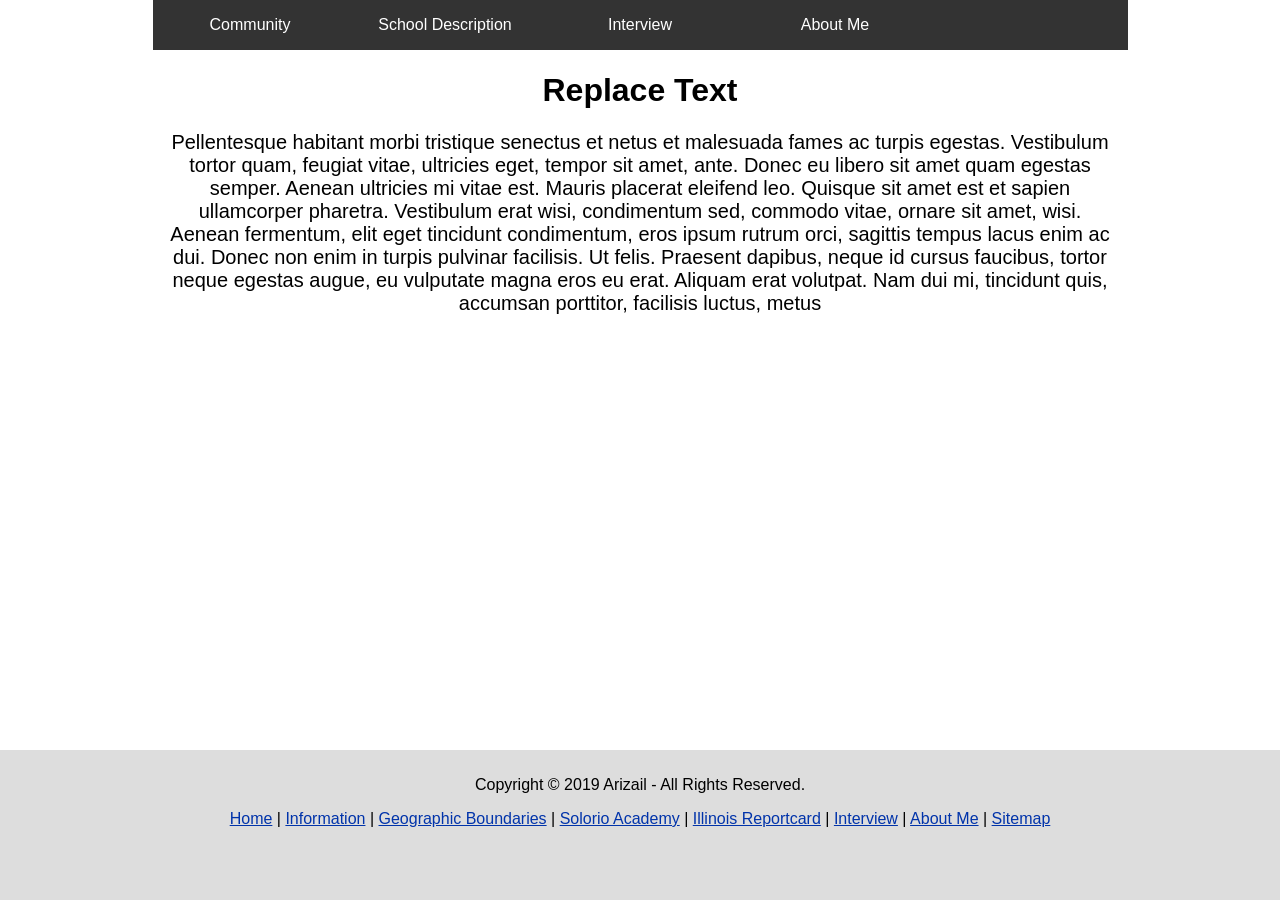
<file: Geographic_Boundries.html>
<!DOCTYPE html PUBLIC "-//W3C//DTD XHTML 1.0 Transitional//EN" "http://www.w3.org/TR/xhtml1/DTD/xhtml1-transitional.dtd">
<html xmlns="http://www.w3.org/1999/xhtml" xml:lang="en" lang="en">
<head>
<title>Arizail | Home</title>
<link href="css/styles.css" rel="stylesheet"/>
<meta http-equiv="Content-Type" content="text/html; charset=utf-8"/> 
</head>



<body> <!--WHAT YOU SEE-->
	
	<div class="nav"> <!--NAVIGATION-->

        <div class="dropdown"> <!--START OF COMMUNITY-->
			<button class="dropbtn">Community</button>
				<div class="dropdown-content">
			  		<a href="Information.html">Information</a>
			  		<a href="Geographic_Boundaries.html">Geographic Boundaries</a>
				</div>
		</div> <!--END OF COMMUNITY-->

		<div class="dropdown"> <!--START OF SchoolDescription-->
			<button class="dropbtn">School Description</button>
				<div class="dropdown-content">
			  		<a href="https://www.solorioacademy.org/">School Website</a>
			  		<a href="https://www.illinoisreportcard.com/School.aspx?schoolid=150162990250859">Illinois Reportcard</a>
		
				</div> <!--END OF SchoolDescription-->
		</div>  
		<a href="Interview.html">Interview</a>
		<a href="About_Me.html">About Me</a>
  		</div> <!--END OF NAVIGATION-->
	
	<div class="page">
	
	<div class="content">
		<h1>Replace Text</h1>
		<p>Pellentesque habitant morbi tristique senectus et netus et malesuada fames ac turpis egestas. Vestibulum tortor quam, feugiat vitae, ultricies eget, tempor sit amet, ante. Donec eu libero sit amet quam egestas semper. Aenean ultricies mi vitae est. Mauris placerat eleifend leo. Quisque sit amet est et sapien ullamcorper pharetra. Vestibulum erat wisi, condimentum sed, commodo vitae, ornare sit amet, wisi. Aenean fermentum, elit eget tincidunt condimentum, eros ipsum rutrum orci, sagittis tempus lacus enim ac dui. Donec non enim in turpis pulvinar facilisis. Ut felis. Praesent dapibus, neque id cursus faucibus, tortor neque egestas augue, eu vulputate magna eros eu erat. Aliquam erat volutpat. Nam dui mi, tincidunt quis, accumsan porttitor, facilisis luctus, metus</p>

	</div>
	</div>
	<div class="footer">
	<p>Copyright © 2019 Arizail - All Rights Reserved.</p>
	<p>
		<a href="index.html">Home</a> |
		<a href="Information.html">Information</a> |
		<a href="Geographic_Boundaries.html">Geographic Boundaries</a> |
		<a href="https://www.solorioacademy.org/">Solorio Academy</a> |
		<a href="https://www.illinoisreportcard.com/School.aspx?schoolid=150162990250859">Illinois Reportcard</a> |
		<a href="Interview.html">Interview</a> |
		<a href="About_Me.html">About Me</a> |
		<a href="sitemap.html">Sitemap</a> 

	</p>


</body>
</html>
</file>
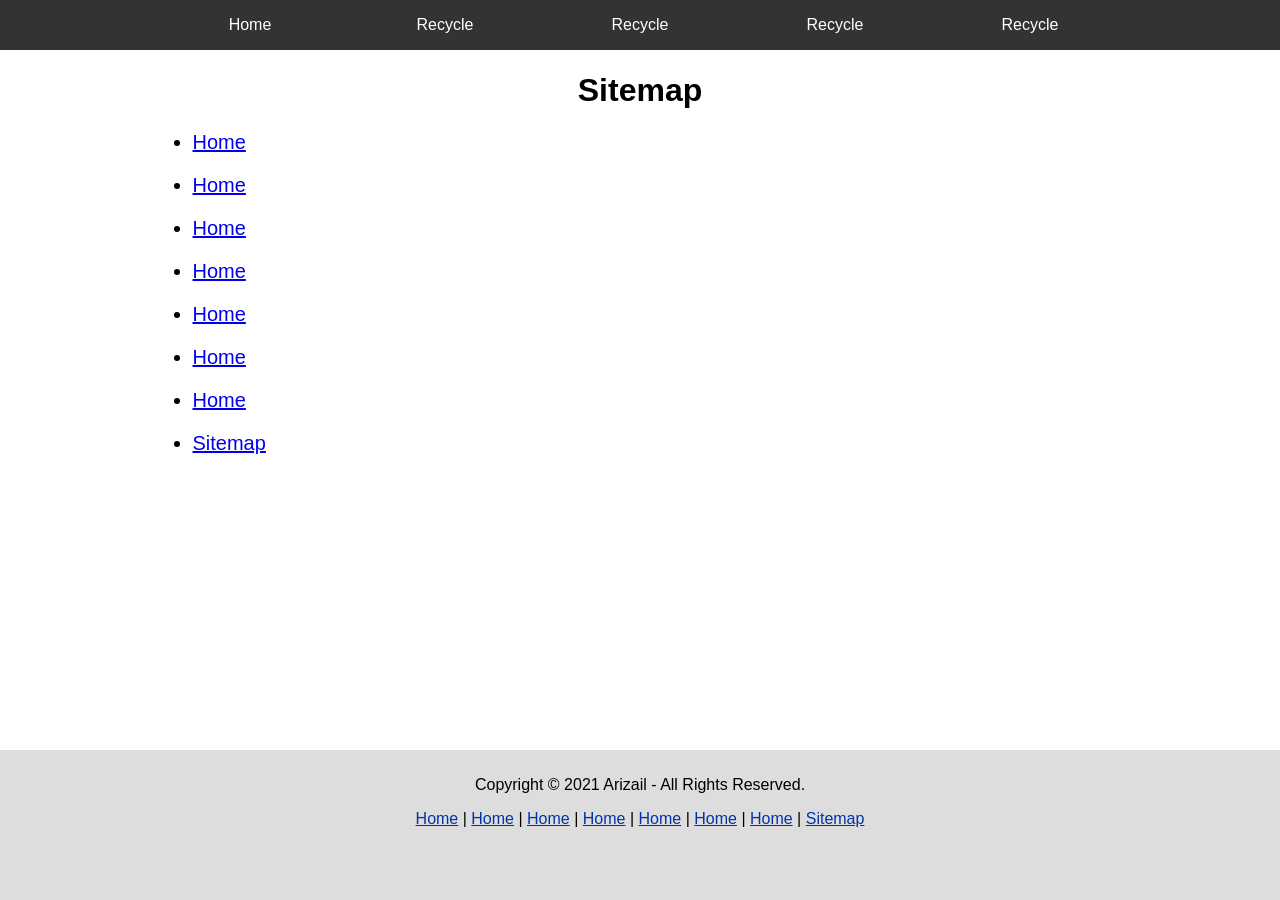
<file: sitemap.html>
<!DOCTYPE html PUBLIC "-//W3C//DTD XHTML 1.0 Transitional//EN" "http://www.w3.org/TR/xhtml1/DTD/xhtml1-transitional.dtd">
<html xmlns="http://www.w3.org/1999/xhtml" xml:lang="en" lang="en">
<head>
<title>Edgar Garcia</title>
<link href="css/styles.css" rel="stylesheet"/>
<meta http-equiv="Content-Type" content="text/html; charset=utf-8"/> 
</head>



<body> <!--WHAT YOU SEE-->
	
	<div class="bNav">
	<div class="nav"> <!--NAVIGATION-->
		<a href="index.html">Home</a>
        <div class="dropdown"> <!--START OF COMMUNITY-->
			<button class="dropbtn">Recycle</button>
				<div class="dropdown-content">
			  		<a href="index.html">Recycle</a>
			  		<a href="index.html">Recycle</a>
				</div>
		</div> <!--END OF COMMUNITY-->

		<div class="dropdown"> <!--START OF SchoolDescription-->
			<button class="dropbtn">Recycle</button>
				<div class="dropdown-content">
			  		<a href="index.html">Recycle</a>
			  		<a href="index.html">Recycle</a>
		
				</div> <!--END OF SchoolDescription-->
		</div>  
		<a href="index.html">Recycle</a>
		<a href="index.html">Recycle</a>
  	</div> <!--END OF NAVIGATION-->
	</div>
	<div class="page">
	
	<div class="content">
		<h1>Sitemap</h1>
		<ul>
			<li><a href="index.html">Home</a></li>
			<li><a href="index.html">Home</a></li>
			<li><a href="index.html">Home</a></li>
			<li><a href="index.html">Home</a></li>
			<li><a href="index.html">Home</a></li>
			<li><a href="index.html">Home</a></li>
			<li><a href="index.html">Home</a></li>
			<li><a href="sitemap.html">Sitemap</a></li>
		</ul>
	</div>
	</div>
	<div class= "footer">
		<p>Copyright © 2021 Arizail - All Rights Reserved.</p>
		<p>
			<a href="index.html">Home</a> |
			<a href="index.html">Home</a> |
			<a href="index.html">Home</a> |
			<a href="index.html">Home</a> |
			<a href="index.html">Home</a> |
			<a href="index.html">Home</a> |
			<a href="index.html">Home</a> |
			<a href="sitemap.html">Sitemap</a> 
		</p>
		
	</div>
</body>
</html>
</file>
<file: css/styles.css>
.page 
{
	width:975px;
	background-color: white;
	margin-left: auto;
	margin-right: auto;
	padding-top: 1px;
}
body
{
	background-color: white;
  	/*background-image: linear-gradient(to bottom right, #00ffff, #cc00ff);*/
  	height: 100%;
    margin: 0;
	font-family: Arial, Helvetica, sans-serif;
    color: black;
}

.bNav
{
width: 100%;
background-color:#333;
}
.nav
{
	
	overflow: hidden;
	background-color: #333;
	width: 975px;
	margin-left: auto;
	margin-right: auto;
	height: 50px;
	
}

.nav a
{
	float: left;
    font-size: 16px;
    color: white;
    text-align: center;
    text-decoration: none;
	width: 195px;
	height: 34px;	
	padding-top: 16px;
}

.dropdown 
{
	float: left;
	overflow: hidden;
}
  
.dropdown .dropbtn 
{
	font-size: 16px;  
	border: none;
	outline: none;
	color: white;
	padding: 16px ;
	background-color: inherit;
	font-family: inherit;
	margin: 0;
	width: 195px;
	
}
  
.nav a:hover, .dropdown:hover .dropbtn 
{
	background-color: white;
	color: black;
	
	
}
  
.dropdown-content 
{
	display: none;
	position: absolute;
	background-color: #f9f9f9;
	box-shadow: 0px 8px 16px 0px rgba(0,0,0,0.2);
	z-index: 1;
	

}
  
.dropdown-content a 
{
	float: none;
	color: black;
	padding: 12px 16px;
	text-decoration: none;
	display: block;
	text-align: left;
	
}
  
.dropdown-content a:hover 
{
	background-color: #ddd;
	font-size: 17px;
	width: 195;
}
  
.dropdown:hover .dropdown-content 
{
	display: block;
}

.footer
{
	position: absolute;
	bottom: 0;
	background-color: #dddddd;
	width: 100%;
	text-align: center;
	height: 140px;
	padding-top: 10px;
}
.footer a
{
	color:#0033aa;
}

.content a
{
	font-size: 20px;
}

.content li
{
	margin-bottom: 20px;
}

.content p
{
	margin: 10px;
	text-align: center;
	font-size: 20px;
}

img
{
	margin: 10px;
}

.images img
{
	margin-left: auto; 
	margin-right: auto; 
	display: block;	
	margin-bottom: 20px;
}

.content h2
{
	margin-top: 50px;
	text-align: center;
}

.homeText
{
	height: 500px;
}
h1
{
	text-align: center;
}

li
{
	font-size: 20px;
}
</file>
